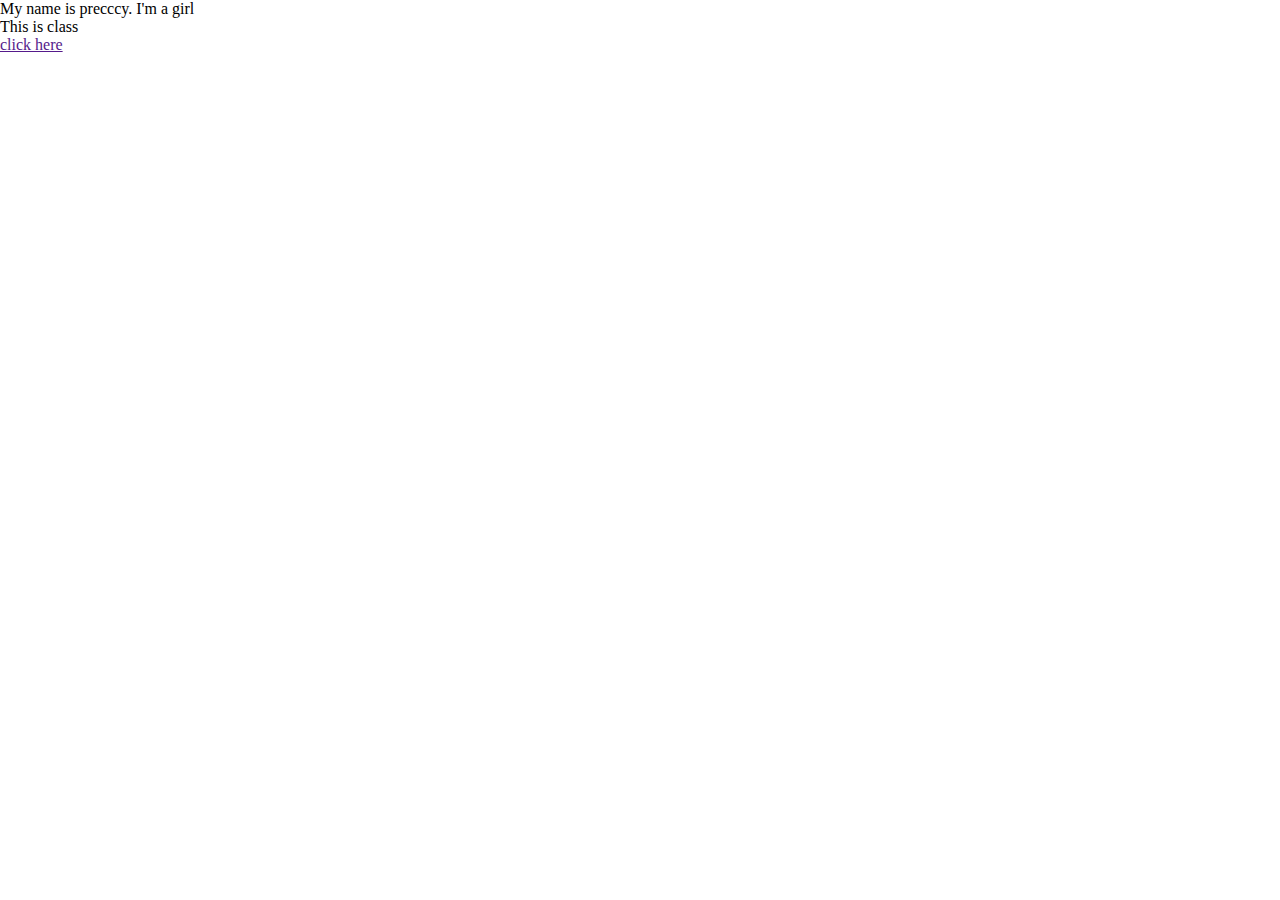
<file: page2..html>
<!DOCTYPE html>
<html lang="en">
<head>
    <meta charset="UTF-8">
    <meta name="viewport" content="width=device-width, initial-scale=1.0">
    <title>Document</title>
    <link rel="stylesheet" href="style2.css">
</head>
<body>
    <div class="box">
        <p>My name is precccy. I'm a girl</p>
    </div>
    <div class="box1">
        <p>This is class </p>

    </div>
    <a href="">click here</a>
    
</body>
</html>
</file>
<file: style2.css>
*{
   margin: 0;
   padding: 0;
   box-sizing: border-box;
} 
box{
   
}
</file>
